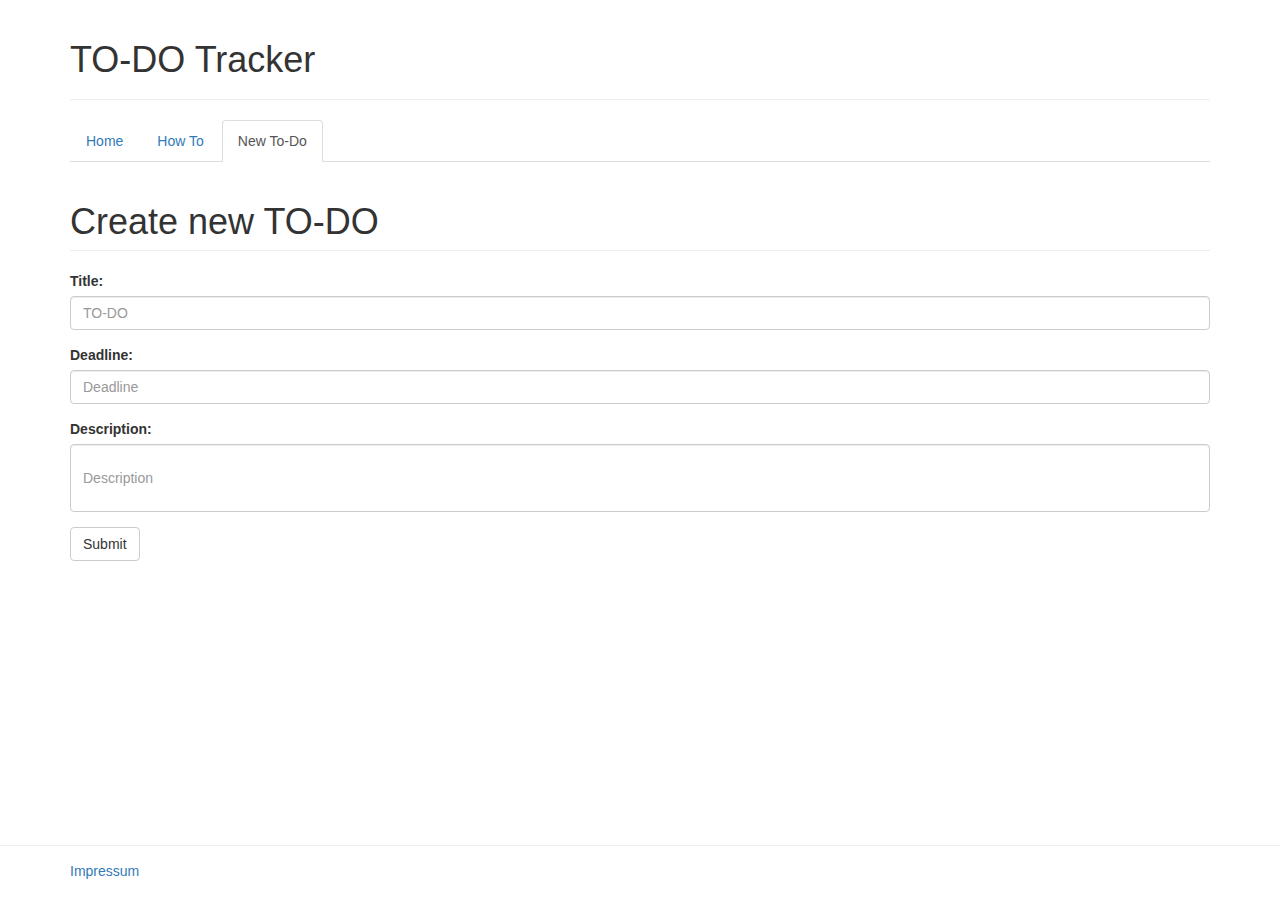
<file: new.html>
<head>
    <meta charset="utf-8">
    <meta name="viewport" content="width=device-width, initial-scale=1">
    <title>TODO-Tracker</title>
    <link rel="stylesheet" type="text/css" href="css/bootstrap.min.css">
    <link rel="stylesheet" type="text/css" href="css/own_styles.css">
  </head>
  <body>
    <div class="container">
      <div class="page-header">
        <h1>TO-DO Tracker</h1>
      </div>
      <nav>
        <ul class="nav nav-tabs">
          <li>
            <a href="index.html">Home</a>
          </li>
          <li>
            <a href="tutorial.html">How To</a>
          </li>
          <li class="active">
            <a href="new.html">New To-Do</a>
          </li>
        </ul>
      </nav>
      <h1 class="page-header">Create new TO-DO</h1>
      <form>
        <div class="form-group">
          <label for="exampleInputTODO">Title:</label>
          <input type="text" class="form-control" id="exampleInputTODO" placeholder="TO-DO">
        </div>
        <div class="form-group">
          <label for="exampleInputDeadline">Deadline:</label>
          <input type="text" class="form-control" id="exampleInutDeadline" placeholder="Deadline">
        </div>
        <div class="form-group">
          <label for="exampleInputDeadline">Description:</label>
          <input type="text" class="form-control description" id="exampleInutDescription" placeholder="Description">
        </div>
        <button type="submit" class="btn btn-default">Submit</button>
      </form>
    </div>
    <footer class="index--footer">
      <div class="container">
        <a href="impressum.html">Impressum</a>
      </div>
    </footer>
  </body>
</file>
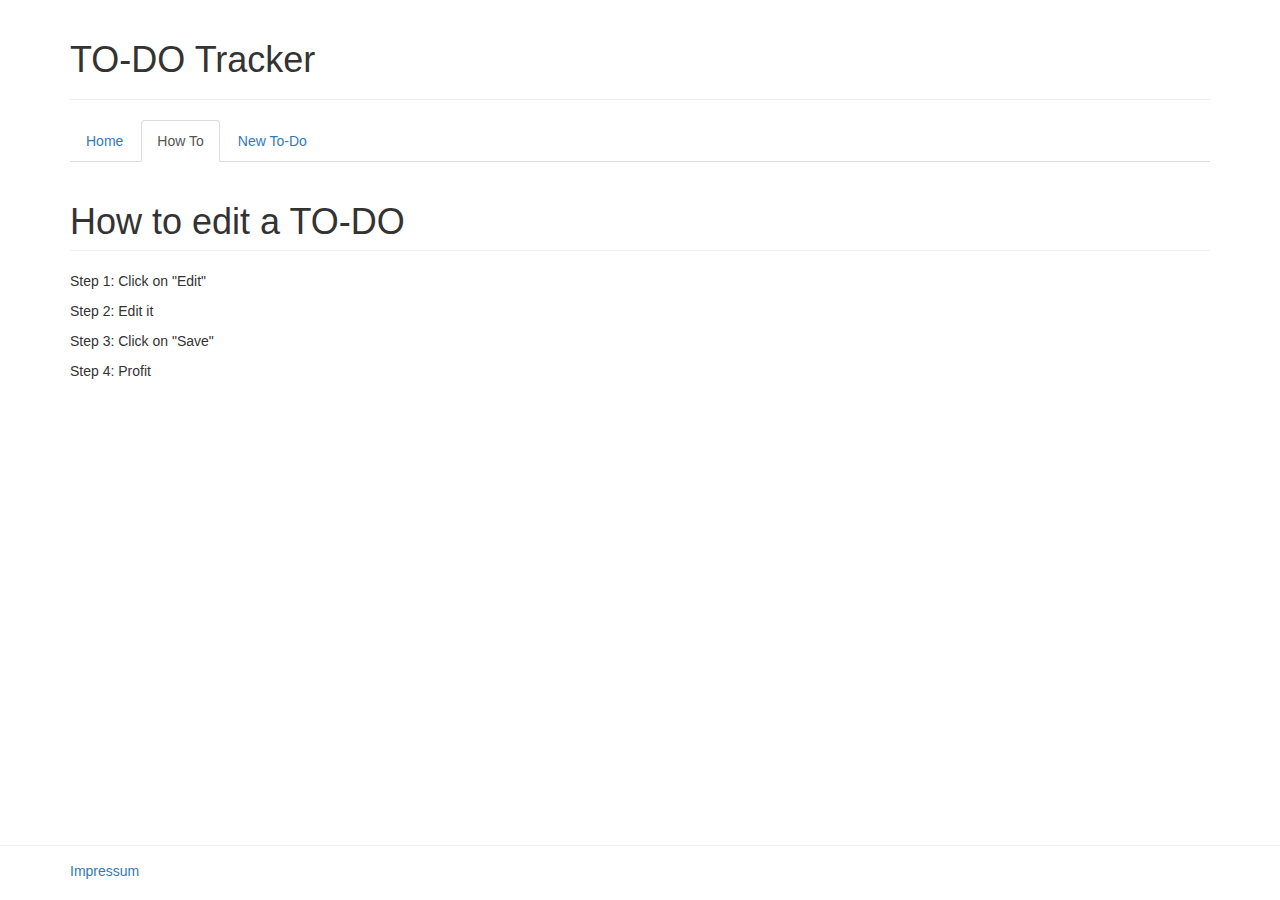
<file: tutorial.html>
<head>
    <meta charset="utf-8">
    <meta name="viewport" content="width=device-width, initial-scale=1">
    <title>TODO-Tracker</title>
    <link rel="stylesheet" type="text/css" href="css/bootstrap.min.css">
    <link rel="stylesheet" type="text/css" href="css/own_styles.css">
  </head>
  <body>
    <div class="container">
      <div class="page-header">
        <h1>TO-DO Tracker</h1>
      </div>
      <nav>
        <ul class="nav nav-tabs">
          <li>
            <a href="index.html">Home</a>
          </li>
          <li class="active">
            <a href="tutorial.html">How To</a>
          </li>
          <li>
            <a href="new.html">New To-Do</a>
          </li>
        </ul>
      </nav>
      <h1 class="page-header">How to edit a TO-DO</h1>
      <p>Step 1: Click on "Edit"</p>
      <p>Step 2: Edit it</p>
      <p>Step 3: Click on "Save"</p>
      <p>Step 4: Profit</p>
    </div>
    <footer class="index--footer">
      <div class="container">
        <a href="impressum.html">Impressum</a>
      </div>
    </footer>
  </body>
</file>
<file: css/own_styles.css>
ul {
  list-style-type: none;
}

.navigation {
  display: flex;
  justify-content: flex-start;
  padding: 0;
}

.navigation--entry {
  padding: 0 20px;
}

.black {
  color : black;
}

.progress--min-width {
  min-width: 15%;
}

.table--to-do {
  margin-top: 20px;
}

.description {
  height: 68px;
}

.index--footer {
  border-top: 1px solid #eee;
  background-color: white;
  position: fixed;
  bottom: 0;
  padding-top: 15px;
  width: 100%;
  height: 55px
}

.index--content {
  margin-top: 20px;
}

.todo--buttons {
  margin-top: 10px;
}

.todo--border-bottom {
  border-bottom: 1px solid #eee;
  width: 100%;
  height: 1px;
  margin-top: 5px;
}

.todo--delete {
  display: none;
}
</file>
